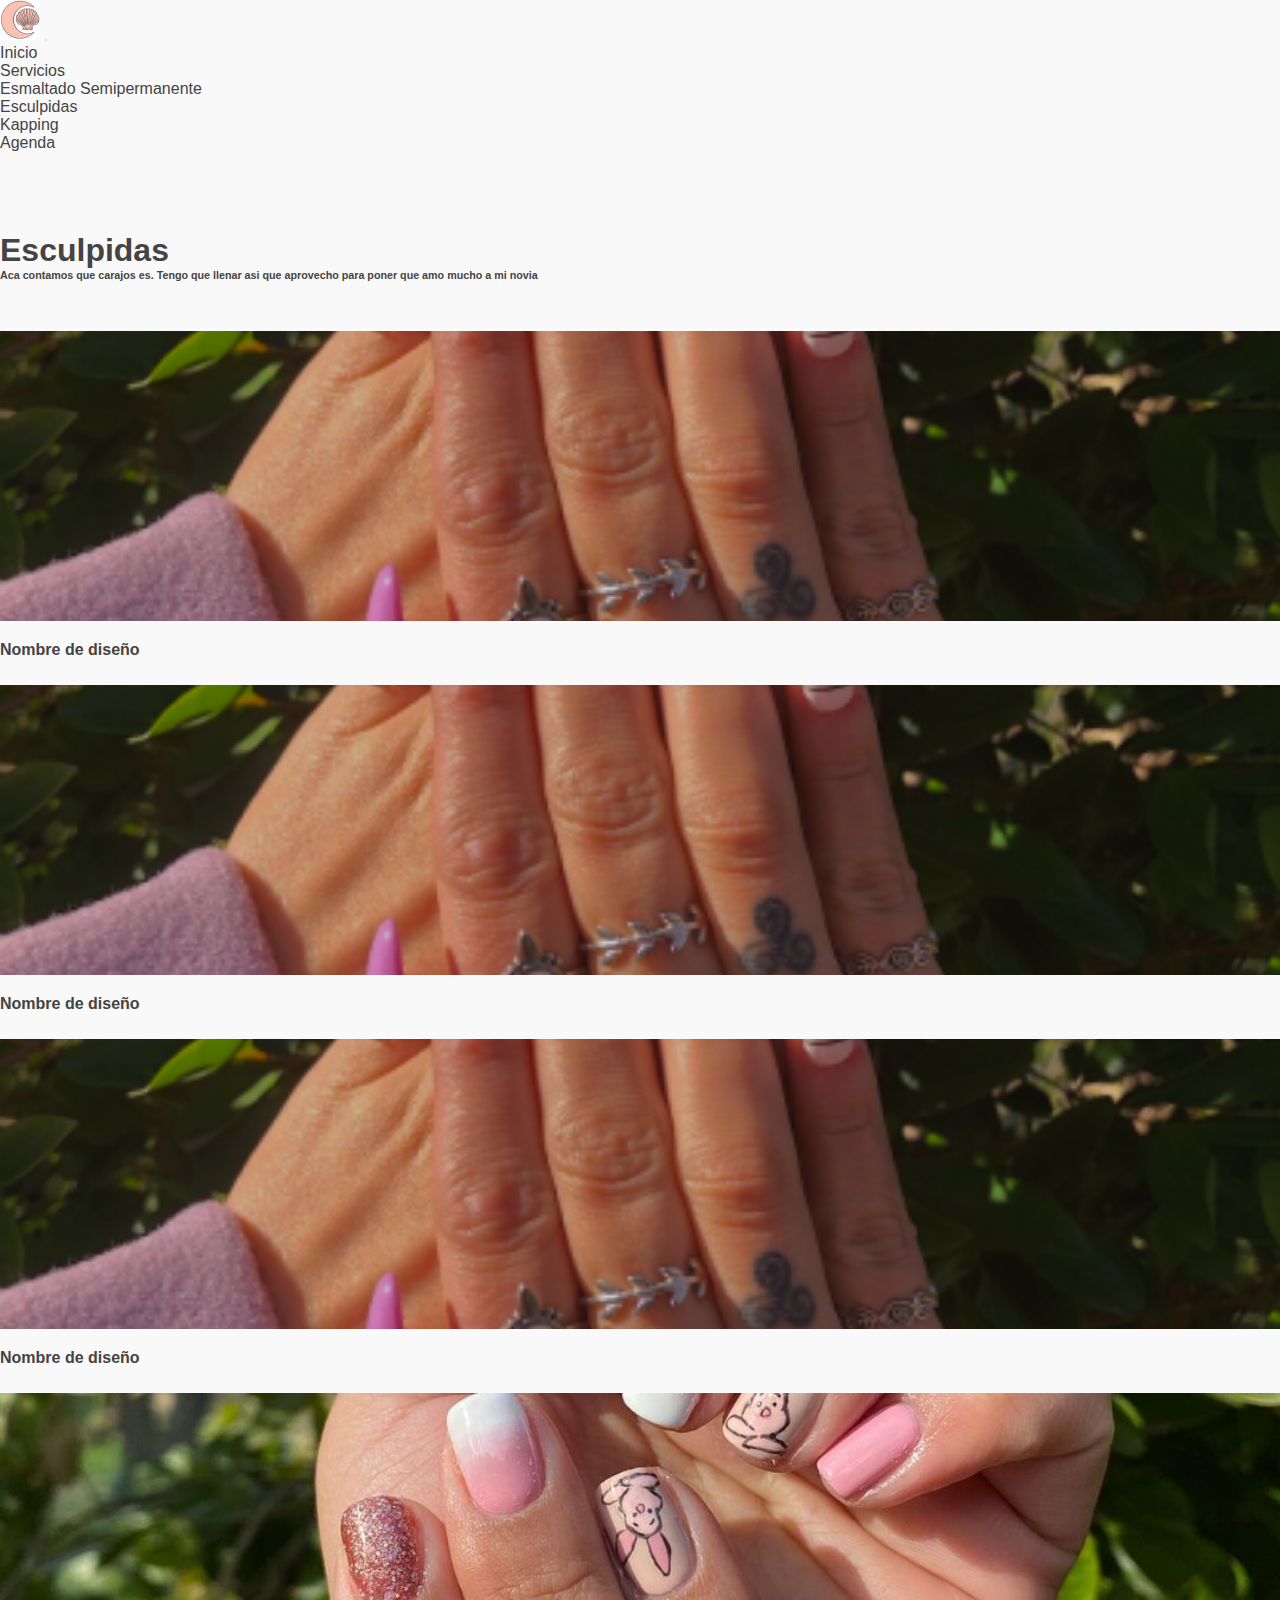
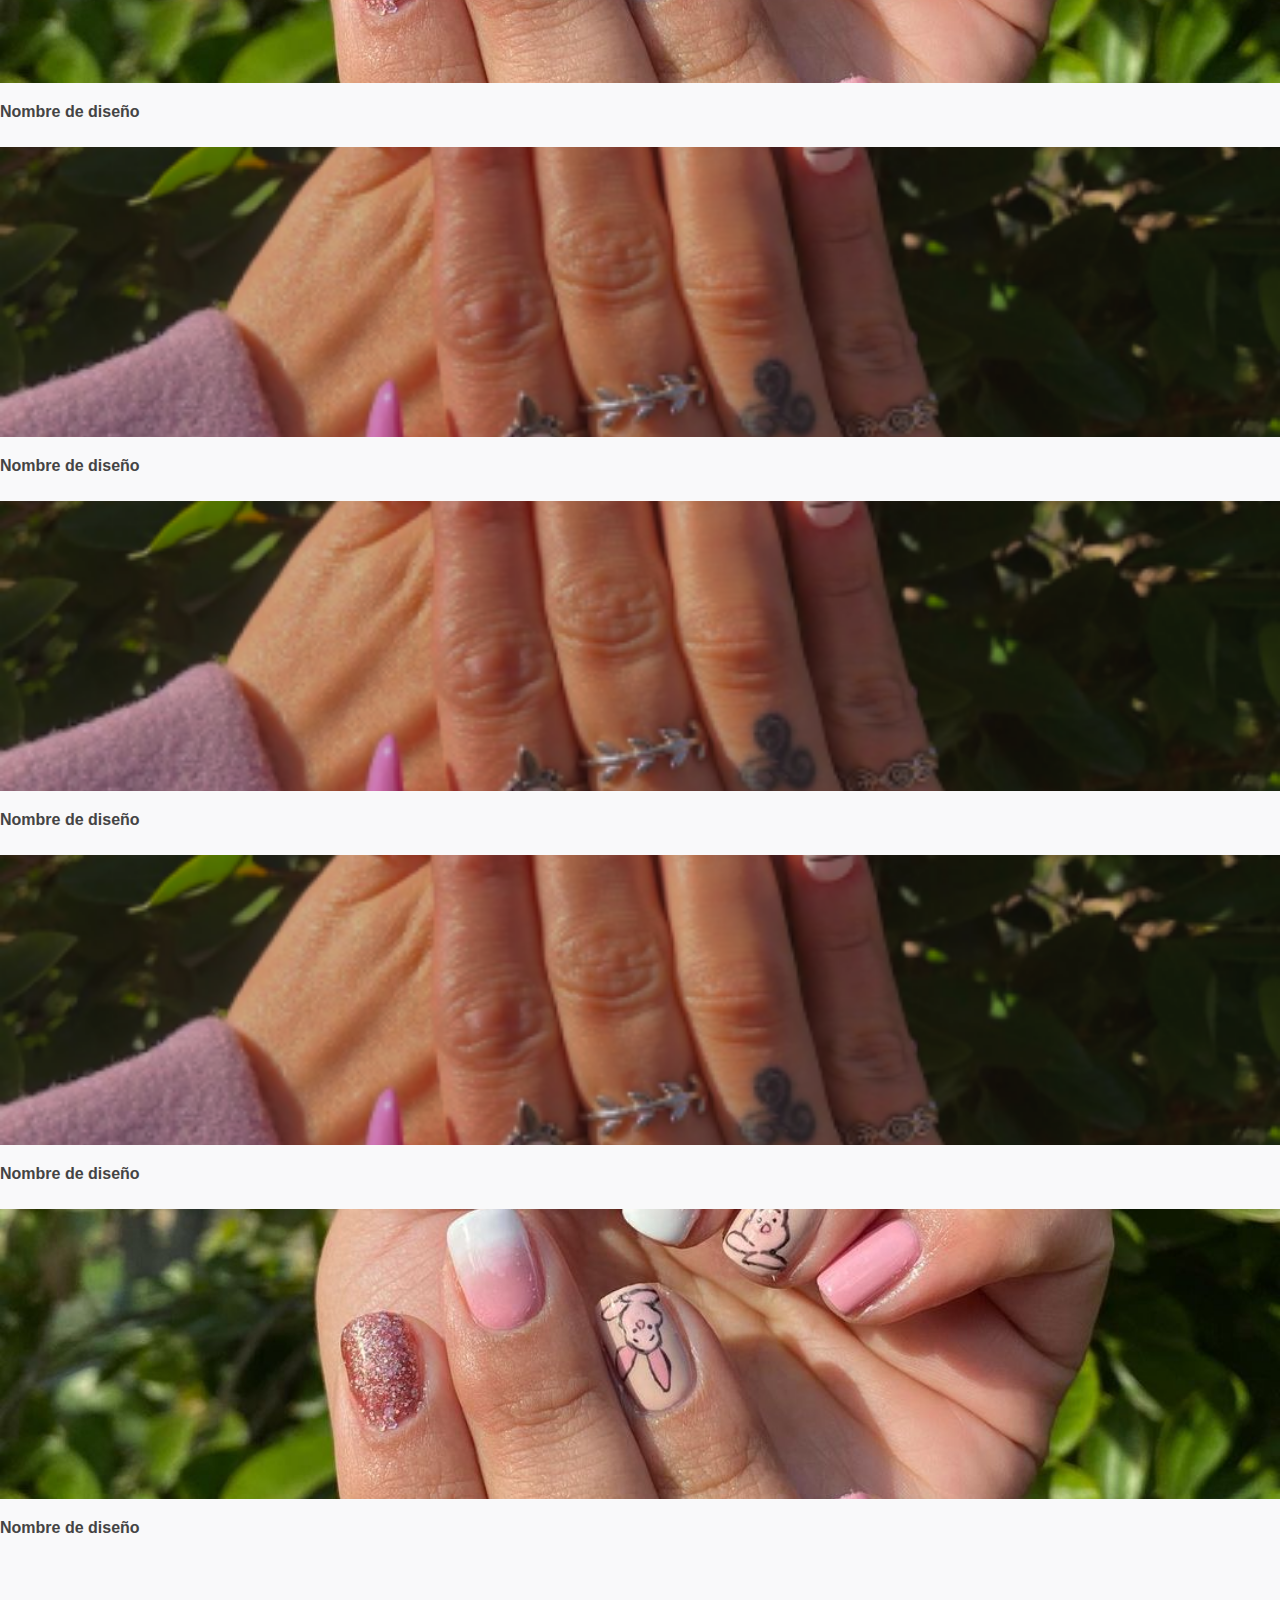
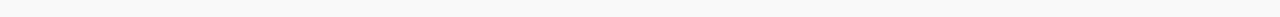
<file: services/esculpidas.html>
<!DOCTYPE html>
<html lang="en">

<head>
    <meta charset="utf-8">
    <meta name="viewport" content="width=device-width, initial-scale=1, shrink-to-fit=no">

    <title>Untitled</title>
    <link href="https://cdn.jsdelivr.net/npm/bootstrap@5.2.3/dist/css/bootstrap.min.css" rel="stylesheet"
        integrity="sha384-rbsA2VBKQhggwzxH7pPCaAqO46MgnOM80zW1RWuH61DGLwZJEdK2Kadq2F9CUG65" crossorigin="anonymous">

    <link rel="stylesheet" href="/styles.css">
</head>

<body>
    <nav class="navbar navbar-expand-lg navbar-light bg-white fixed-top">
        <div class="container-xl ml-auto">
            <a class="navbar-brand" href="/index.html">
                <img src="/logo.jpg" alt="Bootstrap" width="40" height="40">
            </a>
            <button class="navbar-toggler" type="button" data-bs-toggle="collapse"
                data-bs-target="#navbarSupportedContent" aria-controls="navbarSupportedContent" aria-expanded="false"
                aria-label="Toggle navigation">
                <span class="navbar-toggler-icon"></span>
            </button>
            <div class="collapse navbar-collapse justify-content-end" id="navbarSupportedContent">
                <ul class="navbar-nav">
                    <li class="nav-item">
                        <a class="nav-link" aria-current="page" href="/index.html">Inicio</a>
                    </li>
                    <li class="nav-item dropdown">
                        <a class="nav-link dropdown-toggle" href="#" role="button" data-bs-toggle="dropdown"
                            aria-expanded="false">
                            Servicios
                        </a>
                        <ul class="dropdown-menu">
                            <li><a class="dropdown-item" href="/services/esmaltadoSemi.html">Esmaltado Semipermanente</a></li>
                            <li><a class="dropdown-item" href="/services/esculpidas.html">Esculpidas</a></li>
                            <li><a class="dropdown-item" href="/services/kapping.html">Kapping</a></li>
                        </ul>
                    </li>
                    <li class="nav-item">
                        <a class="nav-link" href="#">Agenda</a>
                    </li>
                </ul>
            </div>
        </div>
    </nav>

    
    <section class="section-products">
        <div class="container">
            <div class="row justify-content-center text-center">
                <div class="col-md-8 col-lg-6">
                    <div class="header">
                        <h1 class="h1">Esculpidas</h1>
                        <h6 class="h6">Aca contamos que carajos es. Tengo que llenar asi que aprovecho para poner
                            que amo mucho a mi
                            novia</h6>
                    </div>
                </div>
            </div>
            <div class="row">
                <!-- Single Product -->
                <div class="col-md-6 col-lg-4 col-xl-3">
                    <div id="product-1" class="single-product">
                        <div class="part-1">
                            <ul>
                                <li><a href="#"><i class="fas fa-shopping-cart"></i></a></li>
                                <li><a href="#"><i class="fas fa-heart"></i></a></li>
                                <li><a href="#"><i class="fas fa-plus"></i></a></li>
                                <li><a href="#"><i class="fas fa-expand"></i></a></li>
                            </ul>
                        </div>
                        <div class="part-2">
                            <h3 class="product-title">Nombre de diseño</h3>
                        </div>
                    </div>
                </div>
                <!-- Single Product -->
                <div class="col-md-6 col-lg-4 col-xl-3">
                    <div id="product-2" class="single-product">
                        <div class="part-1">
                            <ul>
                                <li><a href="#"><i class="fas fa-shopping-cart"></i></a></li>
                                <li><a href="#"><i class="fas fa-heart"></i></a></li>
                                <li><a href="#"><i class="fas fa-plus"></i></a></li>
                                <li><a href="#"><i class="fas fa-expand"></i></a></li>
                            </ul>
                        </div>
                        <div class="part-2">
                            <h3 class="product-title">Nombre de diseño</h3>
                        </div>
                    </div>
                </div>
                <!-- Single Product -->
                <div class="col-md-6 col-lg-4 col-xl-3">
                    <div id="product-3" class="single-product">
                        <div class="part-1">
                            <ul>
                                <li><a href="#"><i class="fas fa-shopping-cart"></i></a></li>
                                <li><a href="#"><i class="fas fa-heart"></i></a></li>
                                <li><a href="#"><i class="fas fa-plus"></i></a></li>
                                <li><a href="#"><i class="fas fa-expand"></i></a></li>
                            </ul>
                        </div>
                        <div class="part-2">
                            <h3 class="product-title">Nombre de diseño</h3>
                        </div>
                    </div>
                </div>
                <!-- Single Product -->
                <div class="col-md-6 col-lg-4 col-xl-3">
                    <div id="product-4" class="single-product">
                        <div class="part-1">
                            <ul>
                                <li><a href="#"><i class="fas fa-shopping-cart"></i></a></li>
                                <li><a href="#"><i class="fas fa-heart"></i></a></li>
                                <li><a href="#"><i class="fas fa-plus"></i></a></li>
                                <li><a href="#"><i class="fas fa-expand"></i></a></li>
                            </ul>
                        </div>
                        <div class="part-2">
                            <h3 class="product-title">Nombre de diseño</h3>
                        </div>
                    </div>
                </div>
                <!-- Single Product -->
                <div class="col-md-6 col-lg-4 col-xl-3">
                    <div id="product-1" class="single-product">
                        <div class="part-1">
                            <ul>
                                <li><a href="#"><i class="fas fa-shopping-cart"></i></a></li>
                                <li><a href="#"><i class="fas fa-heart"></i></a></li>
                                <li><a href="#"><i class="fas fa-plus"></i></a></li>
                                <li><a href="#"><i class="fas fa-expand"></i></a></li>
                            </ul>
                        </div>
                        <div class="part-2">
                            <h3 class="product-title">Nombre de diseño</h3>
                        </div>
                    </div>
                </div>
                <!-- Single Product -->
                <div class="col-md-6 col-lg-4 col-xl-3">
                    <div id="product-2" class="single-product">
                        <div class="part-1">
                            <ul>
                                <li><a href="#"><i class="fas fa-shopping-cart"></i></a></li>
                                <li><a href="#"><i class="fas fa-heart"></i></a></li>
                                <li><a href="#"><i class="fas fa-plus"></i></a></li>
                                <li><a href="#"><i class="fas fa-expand"></i></a></li>
                            </ul>
                        </div>
                        <div class="part-2">
                            <h3 class="product-title">Nombre de diseño</h3>
                        </div>
                    </div>
                </div>
                <!-- Single Product -->
                <div class="col-md-6 col-lg-4 col-xl-3">
                    <div id="product-3" class="single-product">
                        <div class="part-1">
                            <ul>
                                <li><a href="#"><i class="fas fa-shopping-cart"></i></a></li>
                                <li><a href="#"><i class="fas fa-heart"></i></a></li>
                                <li><a href="#"><i class="fas fa-plus"></i></a></li>
                                <li><a href="#"><i class="fas fa-expand"></i></a></li>
                            </ul>
                        </div>
                        <div class="part-2">
                            <h3 class="product-title">Nombre de diseño</h3>
                        </div>
                    </div>
                </div>
                <!-- Single Product -->
                <div class="col-md-6 col-lg-4 col-xl-3">
                    <div id="product-4" class="single-product">
                        <div class="part-1">
                            <ul>
                                <li><a href="#"><i class="fas fa-shopping-cart"></i></a></li>
                                <li><a href="#"><i class="fas fa-heart"></i></a></li>
                                <li><a href="#"><i class="fas fa-plus"></i></a></li>
                                <li><a href="#"><i class="fas fa-expand"></i></a></li>
                            </ul>
                        </div>
                        <div class="part-2">
                            <h3 class="product-title">Nombre de diseño</h3>
                        </div>
                    </div>
                </div>
            </div>
        </div>
    </section>



    <!-- Do NOT delete this script! -->
    <script src="https://cdn.jsdelivr.net/npm/bootstrap@5.2.3/dist/js/bootstrap.bundle.min.js"
        integrity="sha384-kenU1KFdBIe4zVF0s0G1M5b4hcpxyD9F7jL+jjXkk+Q2h455rYXK/7HAuoJl+0I4"
        crossorigin="anonymous"></script>

</body>

</html>
</file>
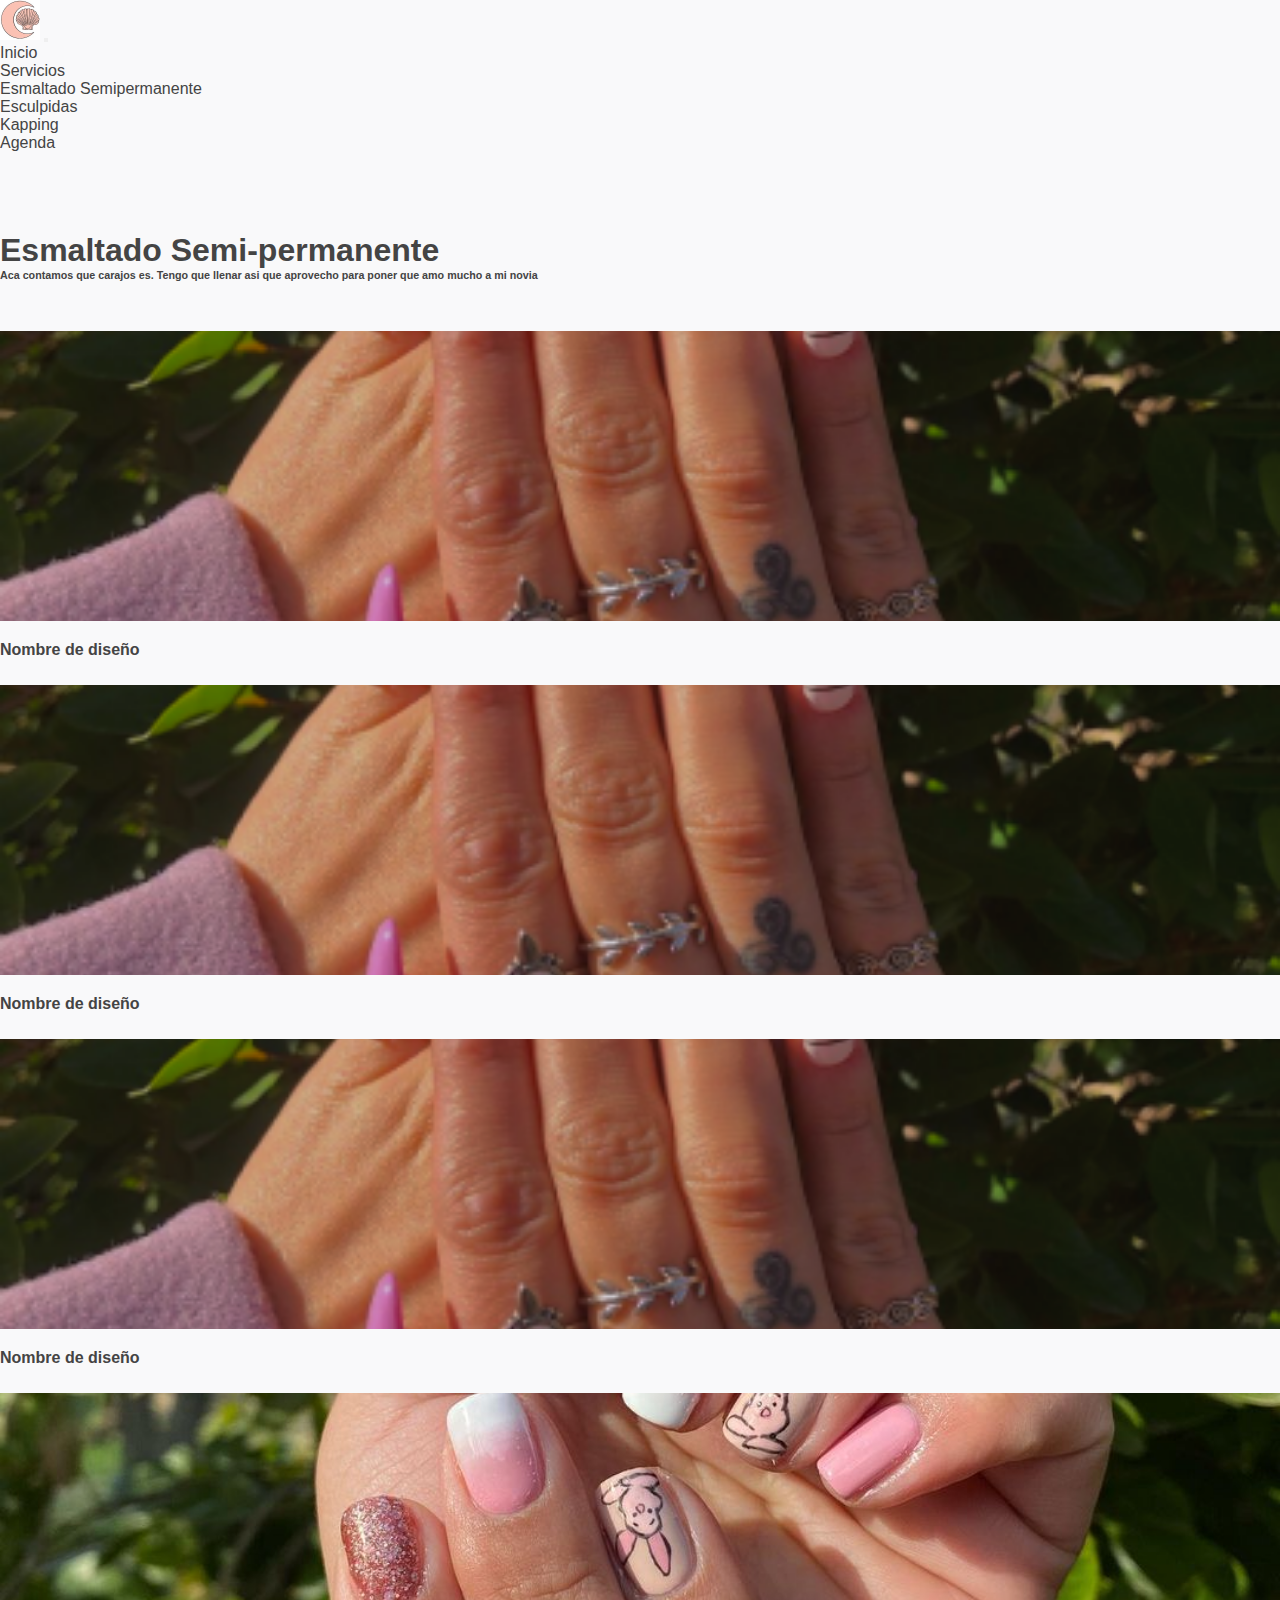
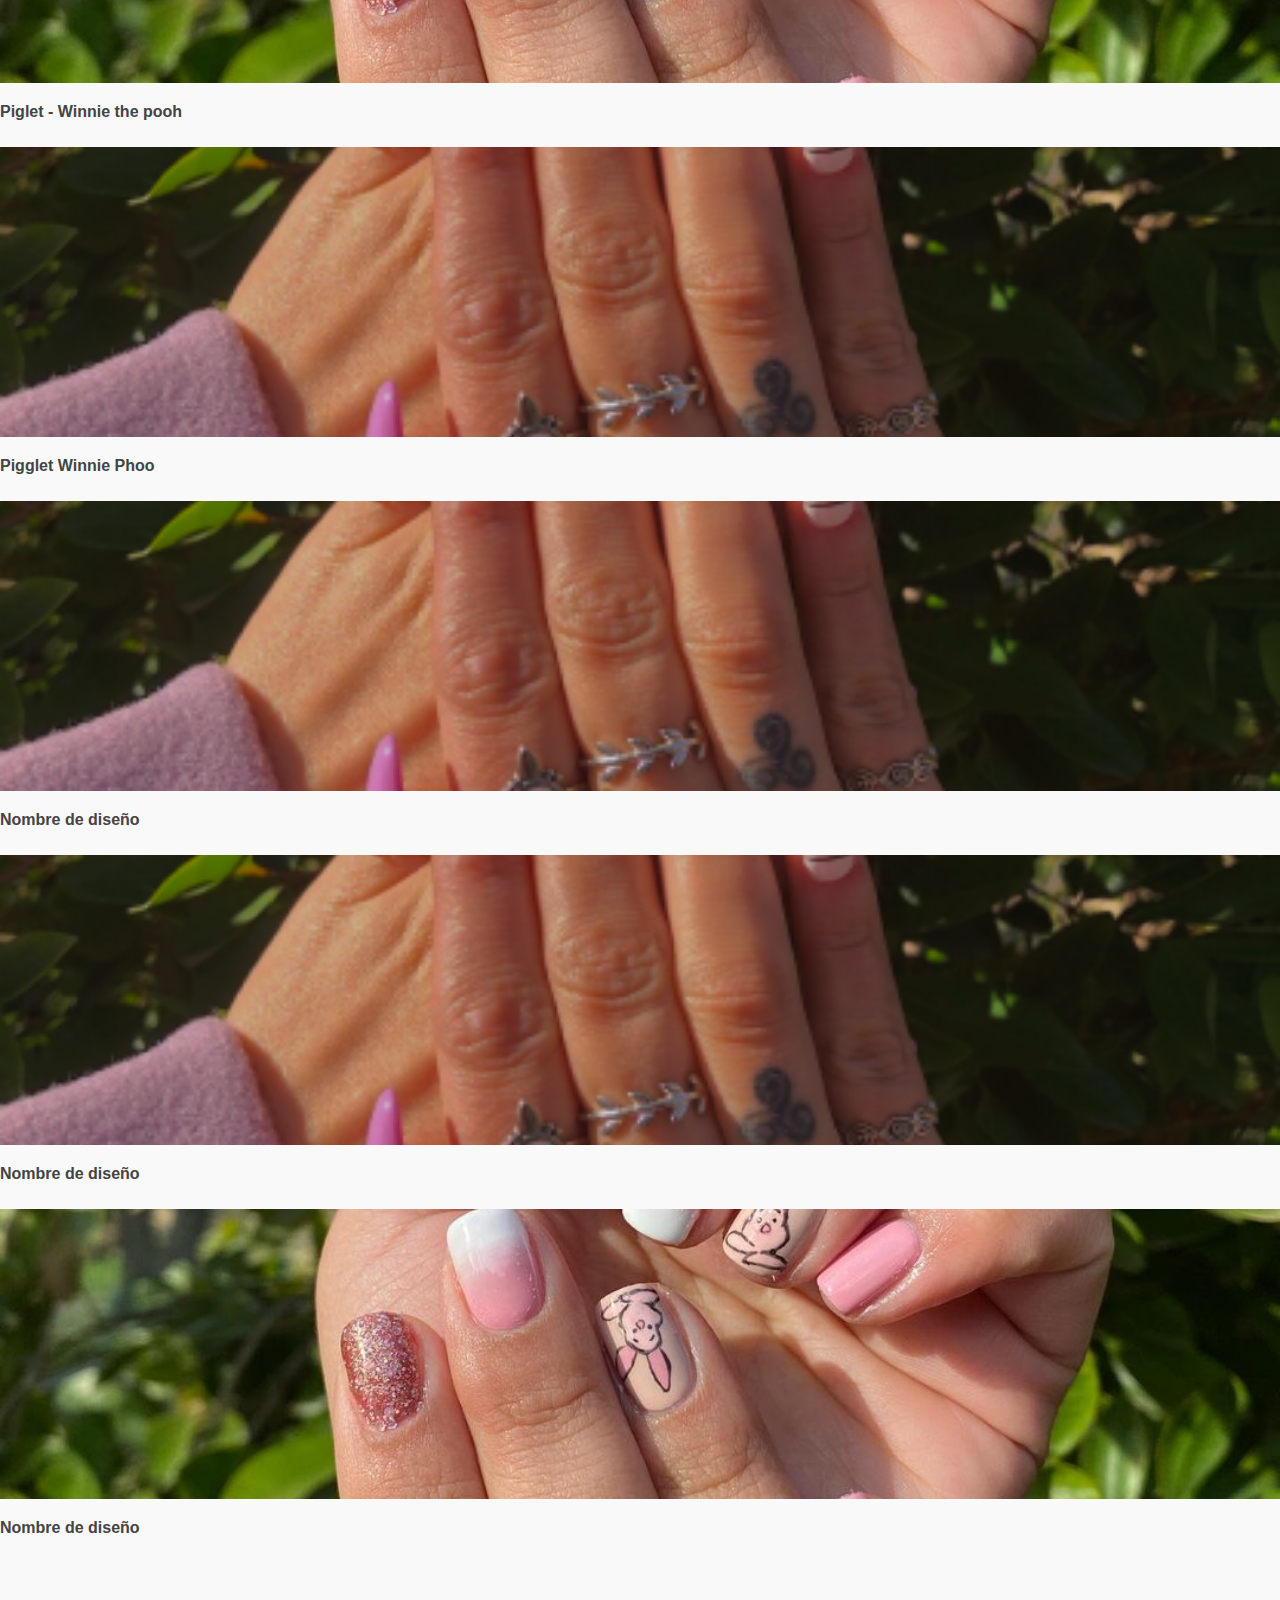
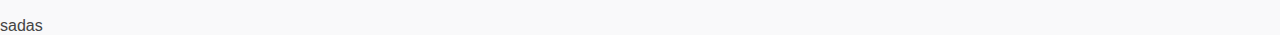
<file: services/esmaltadoSemi.html>
<!DOCTYPE html>
<html lang="en">

<head>
    <meta charset="utf-8">
    <meta name="viewport" content="width=device-width, initial-scale=1, shrink-to-fit=no">

    <title>Untitled</title>
    <link href="https://cdn.jsdelivr.net/npm/bootstrap@5.2.3/dist/css/bootstrap.min.css" rel="stylesheet"
        integrity="sha384-rbsA2VBKQhggwzxH7pPCaAqO46MgnOM80zW1RWuH61DGLwZJEdK2Kadq2F9CUG65" crossorigin="anonymous">

    <link rel="stylesheet" href="/styles.css">
</head>

<body>
    <nav class="navbar navbar-expand-lg navbar-light bg-white fixed-top">
        <div class="container-xl ml-auto">
            <a class="navbar-brand" href="/index.html">
                <img src="/logo.jpg" alt="Bootstrap" width="40" height="40">
            </a>
            <button class="navbar-toggler" type="button" data-bs-toggle="collapse"
                data-bs-target="#navbarSupportedContent" aria-controls="navbarSupportedContent" aria-expanded="false"
                aria-label="Toggle navigation">
                <span class="navbar-toggler-icon"></span>
            </button>
            <div class="collapse navbar-collapse justify-content-end" id="navbarSupportedContent">
                <ul class="navbar-nav">
                    <li class="nav-item">
                        <a class="nav-link" aria-current="page" href="/index.html">Inicio</a>
                    </li>
                    <li class="nav-item dropdown">
                        <a class="nav-link dropdown-toggle" href="#" role="button" data-bs-toggle="dropdown"
                            aria-expanded="false">
                            Servicios
                        </a>
                        <ul class="dropdown-menu">
                            <li><a class="dropdown-item" href="/services/esmaltadoSemi.html">Esmaltado Semipermanente</a></li>
                            <li><a class="dropdown-item" href="/services/esculpidas.html">Esculpidas</a></li>
                            <li><a class="dropdown-item" href="/services/kapping.html">Kapping</a></li>
                        </ul>
                    </li>
                    <li class="nav-item">
                        <a class="nav-link" href="#">Agenda</a>
                    </li>
                </ul>
            </div>
        </div>
    </nav>

    
    <section class="section-products">
        <div class="container">
            <div class="row justify-content-center text-center">
                <div class="col-md-8 col-lg-6">
                    <div class="header">
                        <h1 class="h1">Esmaltado Semi-permanente</h1>
                        <h6 class="h6">Aca contamos que carajos es. Tengo que llenar asi que aprovecho para poner
                            que amo mucho a mi
                            novia</h6>
                    </div>
                </div>
            </div>
            <div class="row">
                <!-- Single Product -->
                <div class="col-md-6 col-lg-4 col-xl-3">
                    <div id="product-1" class="single-product">
                        <div class="part-1">
                        </div>
                        <div class="part-2">
                            <h3 class="product-title">Nombre de diseño</h3>
                        </div>
                    </div>
                </div>
                <!-- Single Product -->
                <div class="col-md-6 col-lg-4 col-xl-3">
                    <div id="product-2" class="single-product">
                        <div class="part-1">
                        </div>
                        <div class="part-2">
                            <h3 class="product-title">Nombre de diseño</h3>
                        </div>
                    </div>
                </div>
                <!-- Single Product -->
                <div class="col-md-6 col-lg-4 col-xl-3">
                    <div id="product-3" class="single-product">
                        <div class="part-1">
                        </div>
                        <div class="part-2">
                            <h3 class="product-title">Nombre de diseño</h3>
                        </div>
                    </div>
                </div>
                <!-- Single Product -->
                <div class="col-md-6 col-lg-4 col-xl-3">
                    <div id="product-4" class="single-product">
                        <div class="part-1">
                        </div>
                        <div class="part-2">
                            <h3 class="product-title">Piglet - Winnie the pooh</h3>
                        </div>
                    </div>
                </div>
                <!-- Single Product -->
                <div class="col-md-6 col-lg-4 col-xl-3">
                    <div id="product-1" class="single-product">
                        <div class="part-1">
                        </div>
                        <div class="part-2">
                            <h3 class="product-title">Pigglet Winnie Phoo</h3>
                        </div>
                    </div>
                </div>
                <!-- Single Product -->
                <div class="col-md-6 col-lg-4 col-xl-3">
                    <div id="product-2" class="single-product">
                        <div class="part-1">
                        </div>
                        <div class="part-2">
                            <h3 class="product-title">Nombre de diseño</h3>
                        </div>
                    </div>
                </div>
                <!-- Single Product -->
                <div class="col-md-6 col-lg-4 col-xl-3">
                    <div id="product-3" class="single-product">
                        <div class="part-1">
                        </div>
                        <div class="part-2">
                            <h3 class="product-title">Nombre de diseño</h3>
                        </div>
                    </div>
                </div>
                <!-- Single Product -->
                <div class="col-md-6 col-lg-4 col-xl-3">
                    <div id="product-4" class="single-product">
                        <div class="part-1">
                        </div>
                        <div class="part-2">
                            <h3 class="product-title">Nombre de diseño</h3>
                        </div>
                    </div>
                </div>
            </div>
        </div>
    </section>
    <a href="https://api.whatsapp.com/send?phone=59892921882" target="_blank">sadas</a>



    <!-- Do NOT delete this script! -->
    <script src="https://cdn.jsdelivr.net/npm/bootstrap@5.2.3/dist/js/bootstrap.bundle.min.js"
        integrity="sha384-kenU1KFdBIe4zVF0s0G1M5b4hcpxyD9F7jL+jjXkk+Q2h455rYXK/7HAuoJl+0I4"
        crossorigin="anonymous"></script>

</body>

</html>
</file>
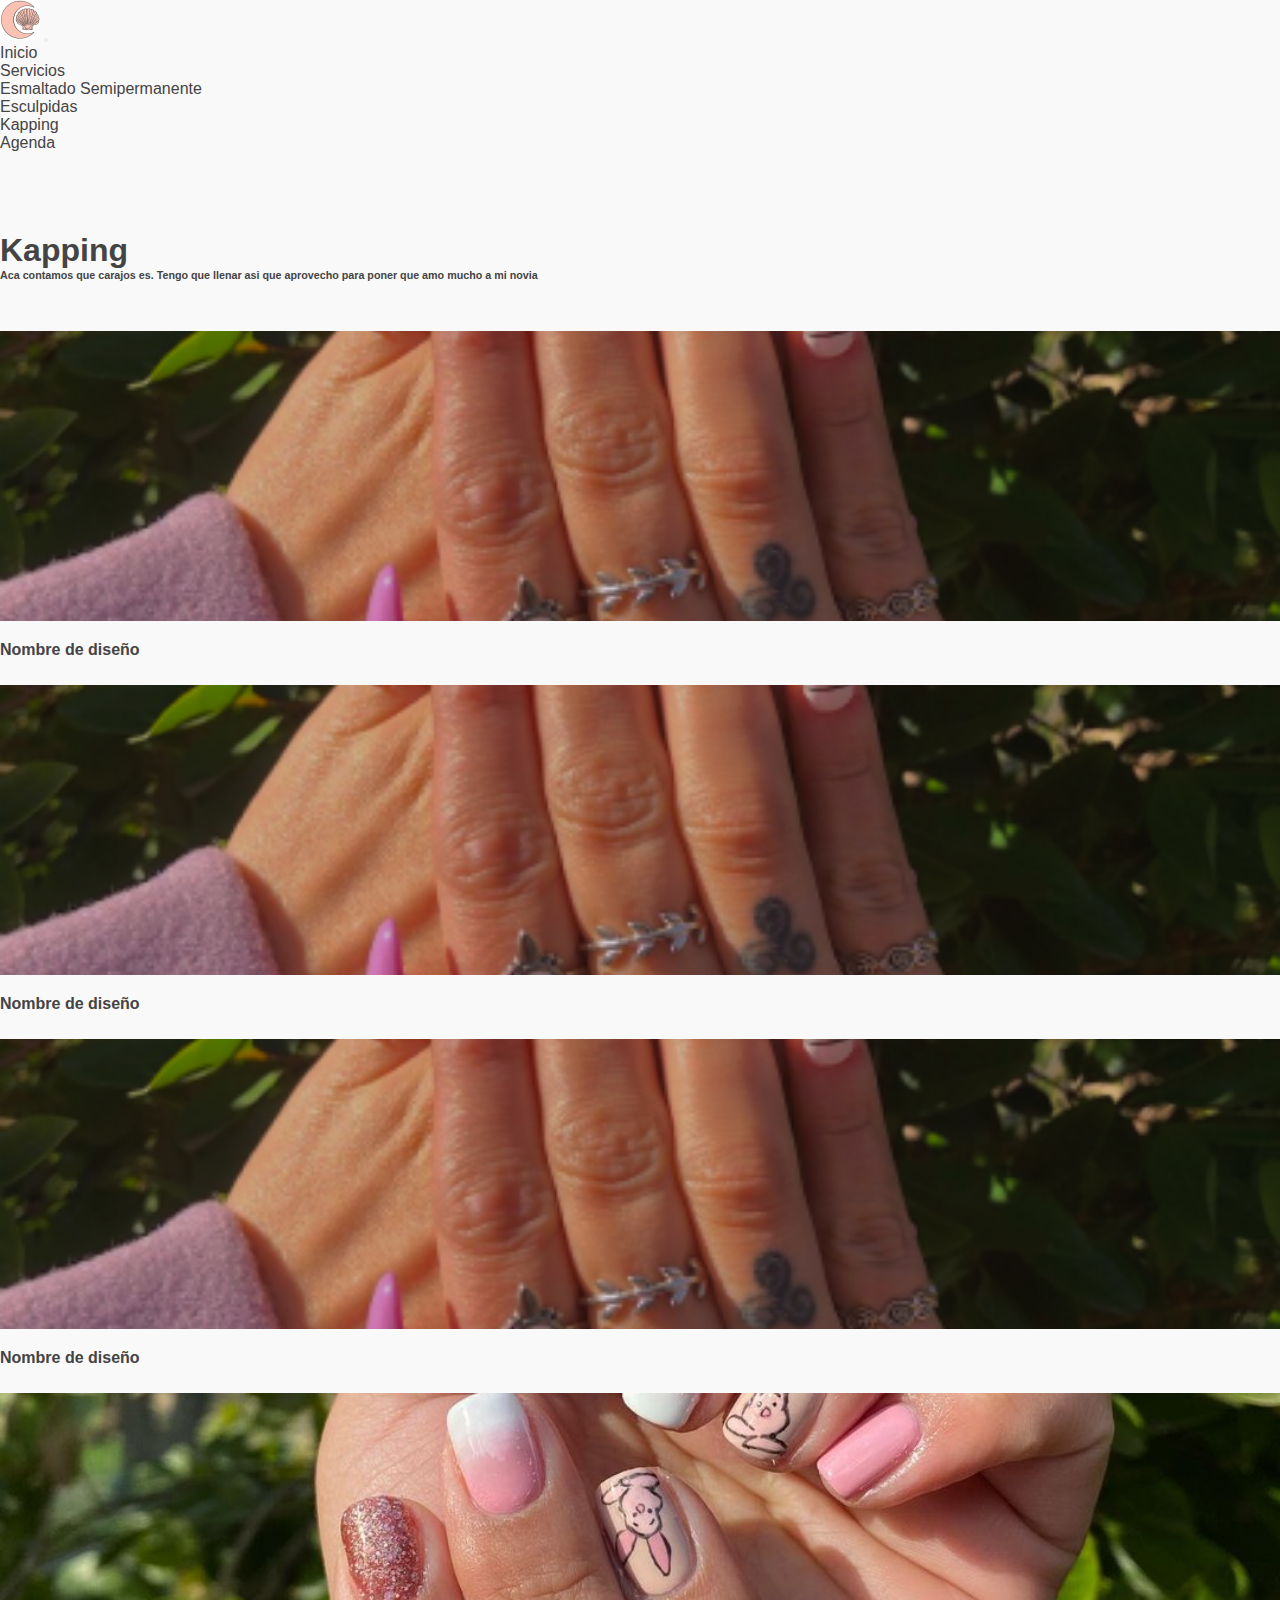
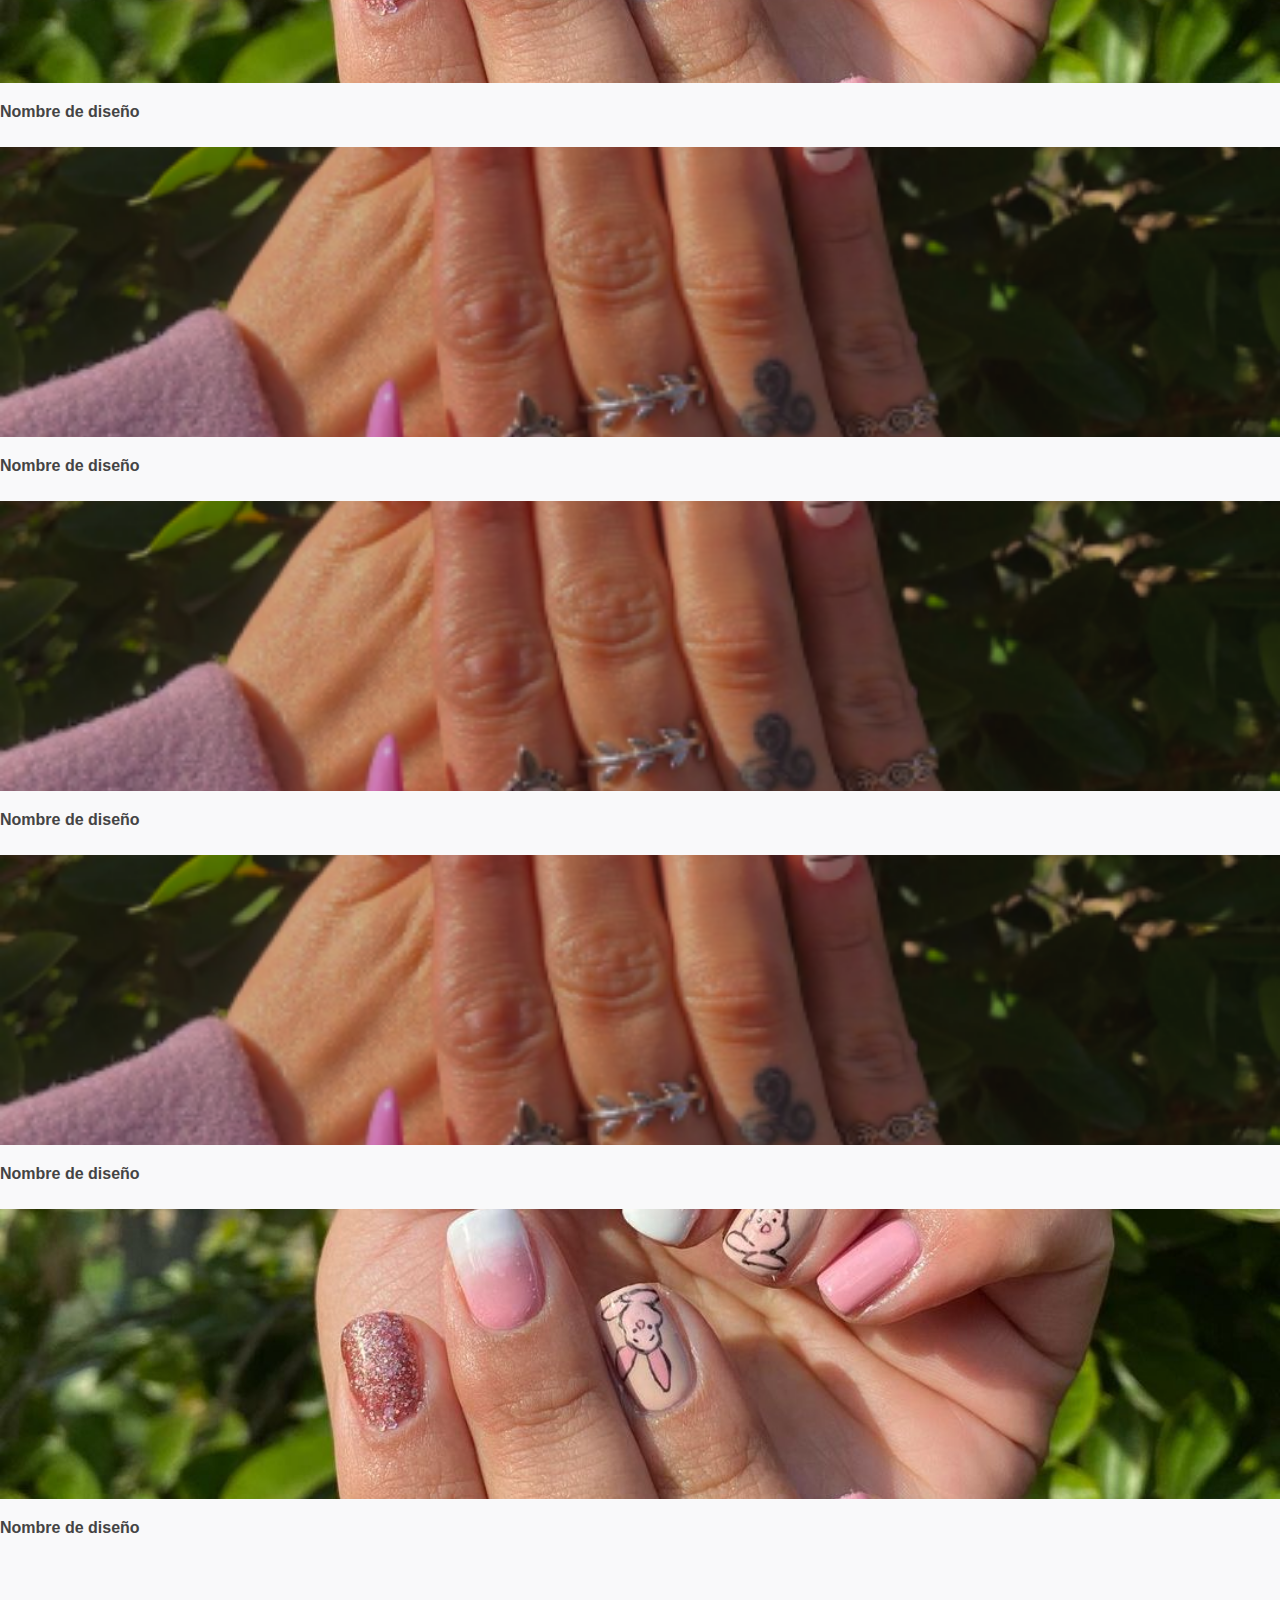
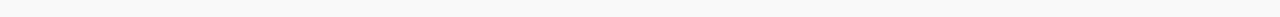
<file: services/kapping.html>
<!DOCTYPE html>
<html lang="en">

<head>
    <meta charset="utf-8">
    <meta name="viewport" content="width=device-width, initial-scale=1, shrink-to-fit=no">

    <title>Untitled</title>
    <link href="https://cdn.jsdelivr.net/npm/bootstrap@5.2.3/dist/css/bootstrap.min.css" rel="stylesheet"
        integrity="sha384-rbsA2VBKQhggwzxH7pPCaAqO46MgnOM80zW1RWuH61DGLwZJEdK2Kadq2F9CUG65" crossorigin="anonymous">

    <link rel="stylesheet" href="/styles.css">
</head>

<body>
    <nav class="navbar navbar-expand-lg navbar-light bg-white fixed-top">
        <div class="container-xl ml-auto">
            <a class="navbar-brand" href="/index.html">
                <img src="/logo.jpg" alt="Bootstrap" width="40" height="40">
            </a>
            <button class="navbar-toggler" type="button" data-bs-toggle="collapse"
                data-bs-target="#navbarSupportedContent" aria-controls="navbarSupportedContent" aria-expanded="false"
                aria-label="Toggle navigation">
                <span class="navbar-toggler-icon"></span>
            </button>
            <div class="collapse navbar-collapse justify-content-end" id="navbarSupportedContent">
                <ul class="navbar-nav">
                    <li class="nav-item">
                        <a class="nav-link" aria-current="page" href="/index.html">Inicio</a>
                    </li>
                    <li class="nav-item dropdown">
                        <a class="nav-link dropdown-toggle" href="#" role="button" data-bs-toggle="dropdown"
                            aria-expanded="false">
                            Servicios
                        </a>
                        <ul class="dropdown-menu">
                            <li><a class="dropdown-item" href="/services/esmaltadoSemi.html">Esmaltado Semipermanente</a></li>
                            <li><a class="dropdown-item" href="/services/esculpidas.html">Esculpidas</a></li>
                            <li><a class="dropdown-item" href="/services/kapping.html">Kapping</a></li>
                        </ul>
                    </li>
                    <li class="nav-item">
                        <a class="nav-link" href="#">Agenda</a>
                    </li>
                </ul>
            </div>
        </div>
    </nav>

    
    <section class="section-products">
        <div class="container">
            <div class="row justify-content-center text-center">
                <div class="col-md-8 col-lg-6">
                    <div class="header">
                        <h1 class="h1">Kapping</h1>
                        <h6 class="h6">Aca contamos que carajos es. Tengo que llenar asi que aprovecho para poner
                            que amo mucho a mi
                            novia</h6>
                    </div>
                </div>
            </div>
            <div class="row">
                <!-- Single Product -->
                <div class="col-md-6 col-lg-4 col-xl-3">
                    <div id="product-1" class="single-product">
                        <div class="part-1">
                            <ul>
                                <li><a href="#"><i class="fas fa-shopping-cart"></i></a></li>
                                <li><a href="#"><i class="fas fa-heart"></i></a></li>
                                <li><a href="#"><i class="fas fa-plus"></i></a></li>
                                <li><a href="#"><i class="fas fa-expand"></i></a></li>
                            </ul>
                        </div>
                        <div class="part-2">
                            <h3 class="product-title">Nombre de diseño</h3>
                        </div>
                    </div>
                </div>
                <!-- Single Product -->
                <div class="col-md-6 col-lg-4 col-xl-3">
                    <div id="product-2" class="single-product">
                        <div class="part-1">
                            <ul>
                                <li><a href="#"><i class="fas fa-shopping-cart"></i></a></li>
                                <li><a href="#"><i class="fas fa-heart"></i></a></li>
                                <li><a href="#"><i class="fas fa-plus"></i></a></li>
                                <li><a href="#"><i class="fas fa-expand"></i></a></li>
                            </ul>
                        </div>
                        <div class="part-2">
                            <h3 class="product-title">Nombre de diseño</h3>
                        </div>
                    </div>
                </div>
                <!-- Single Product -->
                <div class="col-md-6 col-lg-4 col-xl-3">
                    <div id="product-3" class="single-product">
                        <div class="part-1">
                            <ul>
                                <li><a href="#"><i class="fas fa-shopping-cart"></i></a></li>
                                <li><a href="#"><i class="fas fa-heart"></i></a></li>
                                <li><a href="#"><i class="fas fa-plus"></i></a></li>
                                <li><a href="#"><i class="fas fa-expand"></i></a></li>
                            </ul>
                        </div>
                        <div class="part-2">
                            <h3 class="product-title">Nombre de diseño</h3>
                        </div>
                    </div>
                </div>
                <!-- Single Product -->
                <div class="col-md-6 col-lg-4 col-xl-3">
                    <div id="product-4" class="single-product">
                        <div class="part-1">
                            <ul>
                                <li><a href="#"><i class="fas fa-shopping-cart"></i></a></li>
                                <li><a href="#"><i class="fas fa-heart"></i></a></li>
                                <li><a href="#"><i class="fas fa-plus"></i></a></li>
                                <li><a href="#"><i class="fas fa-expand"></i></a></li>
                            </ul>
                        </div>
                        <div class="part-2">
                            <h3 class="product-title">Nombre de diseño</h3>
                        </div>
                    </div>
                </div>
                <!-- Single Product -->
                <div class="col-md-6 col-lg-4 col-xl-3">
                    <div id="product-1" class="single-product">
                        <div class="part-1">
                            <ul>
                                <li><a href="#"><i class="fas fa-shopping-cart"></i></a></li>
                                <li><a href="#"><i class="fas fa-heart"></i></a></li>
                                <li><a href="#"><i class="fas fa-plus"></i></a></li>
                                <li><a href="#"><i class="fas fa-expand"></i></a></li>
                            </ul>
                        </div>
                        <div class="part-2">
                            <h3 class="product-title">Nombre de diseño</h3>
                        </div>
                    </div>
                </div>
                <!-- Single Product -->
                <div class="col-md-6 col-lg-4 col-xl-3">
                    <div id="product-2" class="single-product">
                        <div class="part-1">
                            <ul>
                                <li><a href="#"><i class="fas fa-shopping-cart"></i></a></li>
                                <li><a href="#"><i class="fas fa-heart"></i></a></li>
                                <li><a href="#"><i class="fas fa-plus"></i></a></li>
                                <li><a href="#"><i class="fas fa-expand"></i></a></li>
                            </ul>
                        </div>
                        <div class="part-2">
                            <h3 class="product-title">Nombre de diseño</h3>
                        </div>
                    </div>
                </div>
                <!-- Single Product -->
                <div class="col-md-6 col-lg-4 col-xl-3">
                    <div id="product-3" class="single-product">
                        <div class="part-1">
                            <ul>
                                <li><a href="#"><i class="fas fa-shopping-cart"></i></a></li>
                                <li><a href="#"><i class="fas fa-heart"></i></a></li>
                                <li><a href="#"><i class="fas fa-plus"></i></a></li>
                                <li><a href="#"><i class="fas fa-expand"></i></a></li>
                            </ul>
                        </div>
                        <div class="part-2">
                            <h3 class="product-title">Nombre de diseño</h3>
                        </div>
                    </div>
                </div>
                <!-- Single Product -->
                <div class="col-md-6 col-lg-4 col-xl-3">
                    <div id="product-4" class="single-product">
                        <div class="part-1">
                            <ul>
                                <li><a href="#"><i class="fas fa-shopping-cart"></i></a></li>
                                <li><a href="#"><i class="fas fa-heart"></i></a></li>
                                <li><a href="#"><i class="fas fa-plus"></i></a></li>
                                <li><a href="#"><i class="fas fa-expand"></i></a></li>
                            </ul>
                        </div>
                        <div class="part-2">
                            <h3 class="product-title">Nombre de diseño</h3>
                        </div>
                    </div>
                </div>
            </div>
        </div>
    </section>



    <!-- Do NOT delete this script! -->
    <script src="https://cdn.jsdelivr.net/npm/bootstrap@5.2.3/dist/js/bootstrap.bundle.min.js"
        integrity="sha384-kenU1KFdBIe4zVF0s0G1M5b4hcpxyD9F7jL+jjXkk+Q2h455rYXK/7HAuoJl+0I4"
        crossorigin="anonymous"></script>

</body>

</html>
</file>
<file: styles.css>
*{
    margin: 0;  
    padding: 0;
    box-sizing: border-box;
}

body{
    height: 100vh;
} 
.container{
    height: 100%;
}

.heroimg{
background: linear-gradient(0deg, rgba(251, 193, 179, 0.29), rgba(251, 193, 179, 0.29)),
    linear-gradient(0deg, #FFFFFF, #FFFFFF);
    width:100vw;
    height:100vh;
    
}

@import url('https://fonts.googleapis.com/css2?family=Poppins:wght@400;500&display=swap');

body {
    font-family: "Poppins", sans-serif;
    color: #444444;
}

a,
a:hover {
    text-decoration: none;
    color: inherit;
}

.section-products {
    padding: 80px 0 54px;
    background-color: linear-gradient(0deg, rgba(251, 193, 179, 0.29), rgba(251, 193, 179, 0.29)),
    linear-gradient(0deg, #FFFFFF, #FFFFFF);
}

.section-products .header {
    margin-bottom: 50px;
}

.section-products .header h3 {
    font-size: 1rem;
    color: #fe302f;
    font-weight: 500;
}

.section-products .header h2 {
    font-size: 2.2rem;
    font-weight: 400;
    color: #444444; 
}

.section-products .single-product {
    margin-bottom: 26px;
}

.section-products .single-product .part-1 {
    position: relative;
    height: 290px;
    max-height: 290px;
    margin-bottom: 20px;
    overflow: hidden;
}

.section-products .single-product .part-1::before {
		position: absolute;
		content: "";
		top: 0;
		left: 0;
		width: 100%;
		height: 100%;
		z-index: -1;
		transition: all 0.3s;
        background-color: linear-gradient(0deg, rgba(251, 193, 179, 0.29), rgba(251, 193, 179, 0.29)),
        linear-gradient(0deg, #FFFFFF, #FFFFFF);;
}

/*PRODUCTO 1*/
.section-products #product-1 .part-1::before {
    background: url("esculpida1.png") no-repeat center;
    background-size: cover;
}

/*PRODUCTO 2*/
.section-products #product-2 .part-1::before {
    background: url("esculpida1.png") no-repeat center;
    background-size: cover;
}

/*PRODUCTO 3*/
.section-products #product-3 .part-1::before {
    background: url("esculpida1.png") no-repeat center;
    background-size: cover;
}

/*PRODUCTO 4*/
.section-products #product-4 .part-1::before {
    background: url("/img/esmaltadoSemi4.1.jpg") no-repeat center;
    background-size: cover;
    transition: 0.3s;
}

.section-products #product-4 .part-1:hover {
    background: url("/img/esmaltadoSemi4.2.jpg") no-repeat center;
    background-size: cover;
}

.section-products .single-product .part-1 .discount,
.section-products .single-product .part-1 .new {
    position: absolute;
    top: 15px;
    left: 20px;
    color: #FBC1B3;
    background-color: #FBC1B3;
    padding: 2px 8px;
    text-transform: uppercase;
    font-size: 0.85rem;
}


.section-products .single-product .part-2 .product-title {
    font-size: 1rem;
}

.section-products .single-product .part-2 h4 {
    display: inline-block;
    font-size: 1rem;
}

.section-products .single-product .part-2 .product-old-price {
    position: relative;
    padding: 0 7px;
    margin-right: 2px;
    opacity: 0.6;
}

.section-products .single-product .part-2 .product-old-price::after {
    position: absolute;
    content: "";
    top: 50%;
    left: 0;
    width: 100%;
    height: 1px;
    background-color: #444444;
    transform: translateY(-50%);
}

.loader {
    display: flex;
    align-items: center;
    justify-content: flex-end;
    flex-direction: column;
    height: 100vh;
    width: 100%;
    background-color: #FFFFFF;
    position: fixed;
    top: 0;
    left: 0;
    z-index: 9999;
}
.logo-container {
    position: absolute;
    top: 50%;
    left: 50%;
    transform: translate(-50%, -50%);
    z-index: 1;
}

.logo{
    width: 200px;
    height: auto;
}

.carousel-caption {
    position: absolute;
    top: 55%;
    left: 50%;
    transform: translate(-50%, -50%);
    text-align: center;
    color: #fff;
    z-index: 1;
  }
  
  .carousel-caption h1 {
    font-weight: bold;
  }

  .carousel-text{
    font-size: 70px;
    display: none;
  }
  
  .carousel-caption button {
    font-size: 150%;
    padding: 10px 30px;
    border-radius: 100px;
    margin-top: 5%;
  }
  
.spinner {
    display: flex;
    align-items: center;
    justify-content: center;
    position: relative;
    margin-bottom: 100px;
    z-index: 2;
}


  
/*INICIO*/

body {
    background-color: #f9f9fa
}

.flex {
    -webkit-box-flex: 1;
    -ms-flex: 1 1 auto;
    flex: 1 1 auto
}

@media (max-width:991.98px) {
    .padding {
        padding: 1.5rem;
    }
}

@media (max-width:767.98px) {
    .padding {
        padding: 1rem;
    }
}

.padding {
    padding: 5rem;
}

#page-content{
    margin-bottom: 0px;
}
.card {
    background: #fff;
    border-width: 0;
    border-radius: .25rem;
    box-shadow: 0 1px 3px rgba(0, 0, 0, .05);
    margin-bottom: 1.5rem
}

.card-header {
    background-color: transparent;
    border-color: rgba(160, 175, 185, .15);
    background-clip: padding-box
}

.card-body p:last-child {
    margin-bottom: 0
}

.card-hide-body .card-body {
    display: none

}


.media {
    position: relative;
    display: block;
    padding: 0;
    -ms-flex-negative: 0;
    flex-shrink: 0;
    border-radius: inherit
}

.media:after {
    content: '';
    display: block;
    padding-top: 100%
}

.media:not(:first-child):not(:last-child):not(:only-child) {
    border-radius: 0
}

.media-circle .media {
    border-radius: 500px
}

.media-circle .media .media-content:before {
    width: 50%;
    left: 25%
}

.media-overlay {
    position: absolute;
    top: 0;
    left: 0;
    right: 0;
    bottom: 0;
    padding: 1rem 1rem;
    z-index: 2;
    display: -webkit-box;
    display: -ms-flexbox;
    display: flex;
    -webkit-box-align: center;
    -ms-flex-align: center;
    align-items: center;
    color: #fff
}

.media-overlay.overlay-top {
    bottom: auto
}

.media-overlay.overlay-bottom {
    top: auto
}

.media-action {
    position: absolute;
    z-index: 3;
    left: 50%;
    top: 50%;
    transform: translate(-50%, -50%);
    opacity: 0;
    pointer-events: none;
    transition: opacity .3s;
    display: -webkit-box;
    display: -ms-flexbox;
    display: flex;
    -webkit-box-align: center;
    -ms-flex-align: center;
    align-items: center
}

.media-action.active {
    opacity: 1
}

.media-action.media-action-overlay {
    width: 100%;
    height: 100%;
    background-color: rgba(0, 0, 0, .2);
    color: #fff;
    padding: 0 5%;
    display: -ms-flexbox;
    display: flex;
    -ms-flex-pack: distribute;
    justify-content: space-around;
    border-radius: inherit
}

.media-action.media-action-overlay .btn {
    -ms-flex-negative: 0;
    flex-shrink: 0;
    color: inherit
}

.active>.media .media-action,
.list-item:active .media-action,
.list-item:hover .media-action,
.media:active .media-action,
.media:hover .media-action {
    opacity: 1;
    pointer-events: initial
}

.media iframe,
.media-content {
    position: absolute;
    top: 0;
    bottom: 0;
    left: 0;
    right: 0;
    border: 0;
    border-radius: inherit;
    background-size: cover;
    background-repeat: no-repeat;
    background-position: 50% 50%;
    background-color: rgba(120, 120, 120, .1);
    display: flex;
    -webkit-box-pack: center;
    -ms-flex-pack: center;
    justify-content: center;
    -webkit-box-align: center;
    -ms-flex-align: center;
    align-items: center
}

.media-content:before {
    content: '';
    position: absolute;
    height: 10%;
    width: 90%;
    left: 5%;
    bottom: 0;
    background: inherit;
    background-position-y: 100%;
    filter: blur(10px)
}

.circle .media-content:before {
    width: 40%;
    left: 30%
}

.media-21x9:after {
    padding-top: 42.857143%
}

.media-16x9:after {
    padding-top: 56.25%
}

.media-4x3:after {
    padding-top: 75%
}

.media-2x3:after {
    padding-top: 150%
}

.media-3x4:after {
    padding-top: 133.33333%
}

.media-1x2:after {
    padding-top: 200%
}

.media-2x1:after {
    padding-top: 50%
}

.media-3x1:after {
    padding-top: 33%
}

.media-4x1:after {
    padding-top: 25%
}

.media-1-4:after {
    padding-top: 25vh;
    min-height: 10rem
}

.media-1-3:after {
    padding-top: 33vh;
    min-height: 12.5rem
}

.gd-primary {
    color: #fff;
    border: none;
    background: #448bff linear-gradient(45deg,#448bff,#44e9ff);
}

.services-text{
    padding-top: 4rem;
    padding-bottom: 4rem;
}

.btn-whatsapp {
    position: absolute;
    top: 50%;
    transform: translateY(-50%);
    left: 20px;
 }


 .float{
	position:fixed;
	width:60px;
	height:60px;
	bottom:40px;
	right:40px;
	background-color:#25d366;
	color:#FFF;
	border-radius:50px;
	text-align:center;
  font-size:40px;
	box-shadow: 2px 2px 3px #999;
  z-index:100;
}

.my-float{
	margin-top:16px;
}

.footer-container{
    position: relative;
}

.footer-map{
    width: 80%;
    height: auto;
}


@media (max-width: 1200px) {
    .card-title {
        font-size: 1em;
    }

    .card-text{
        font-size: 0.9em; 
    }
    .carousel-caption button {
        font-size: 130%;
        padding: 10px 30px;
        border-radius: 100px;
        margin-top: 5%;
      }


}


@media (max-width: 767.98px) {
    .carousel-caption button {
        font-size: 100%;
        padding: 8px 20px;
        border-radius: 100px;
        margin-top: 5%;
      }
}


@media (max-width: 575.98px) {
    .carousel-text{
        font-size: 17px;
        display: block;
    }

    .padding{
        padding: 40px;
    }

    .carousel-caption button {
        font-size: 50%;
        padding: 5px 15px;
        border-radius: 100px;
        margin-top: 5%;
      }

}


@media (max-width: 380.98px) {
    .carousel-text{
        font-size: 15px;
        display: block;
    }

    .padding{
        padding: 40px;
    }

    .carousel-caption button {
        font-size: 60%;
        padding: 2px 10px;
        border-radius: 100px;
        margin-top: 0px;
      }

}

@media (max-width: 296.98px) {
    .carousel-text{
        font-size: 12px;
        display: block;
    }

    .padding{
        padding: 40px;
    }

    .carousel-caption button {
        font-size: 40%;
        padding: 2px 10px;
        border-radius: 100px;
        margin-top: -20%;
      }

}
</file>
